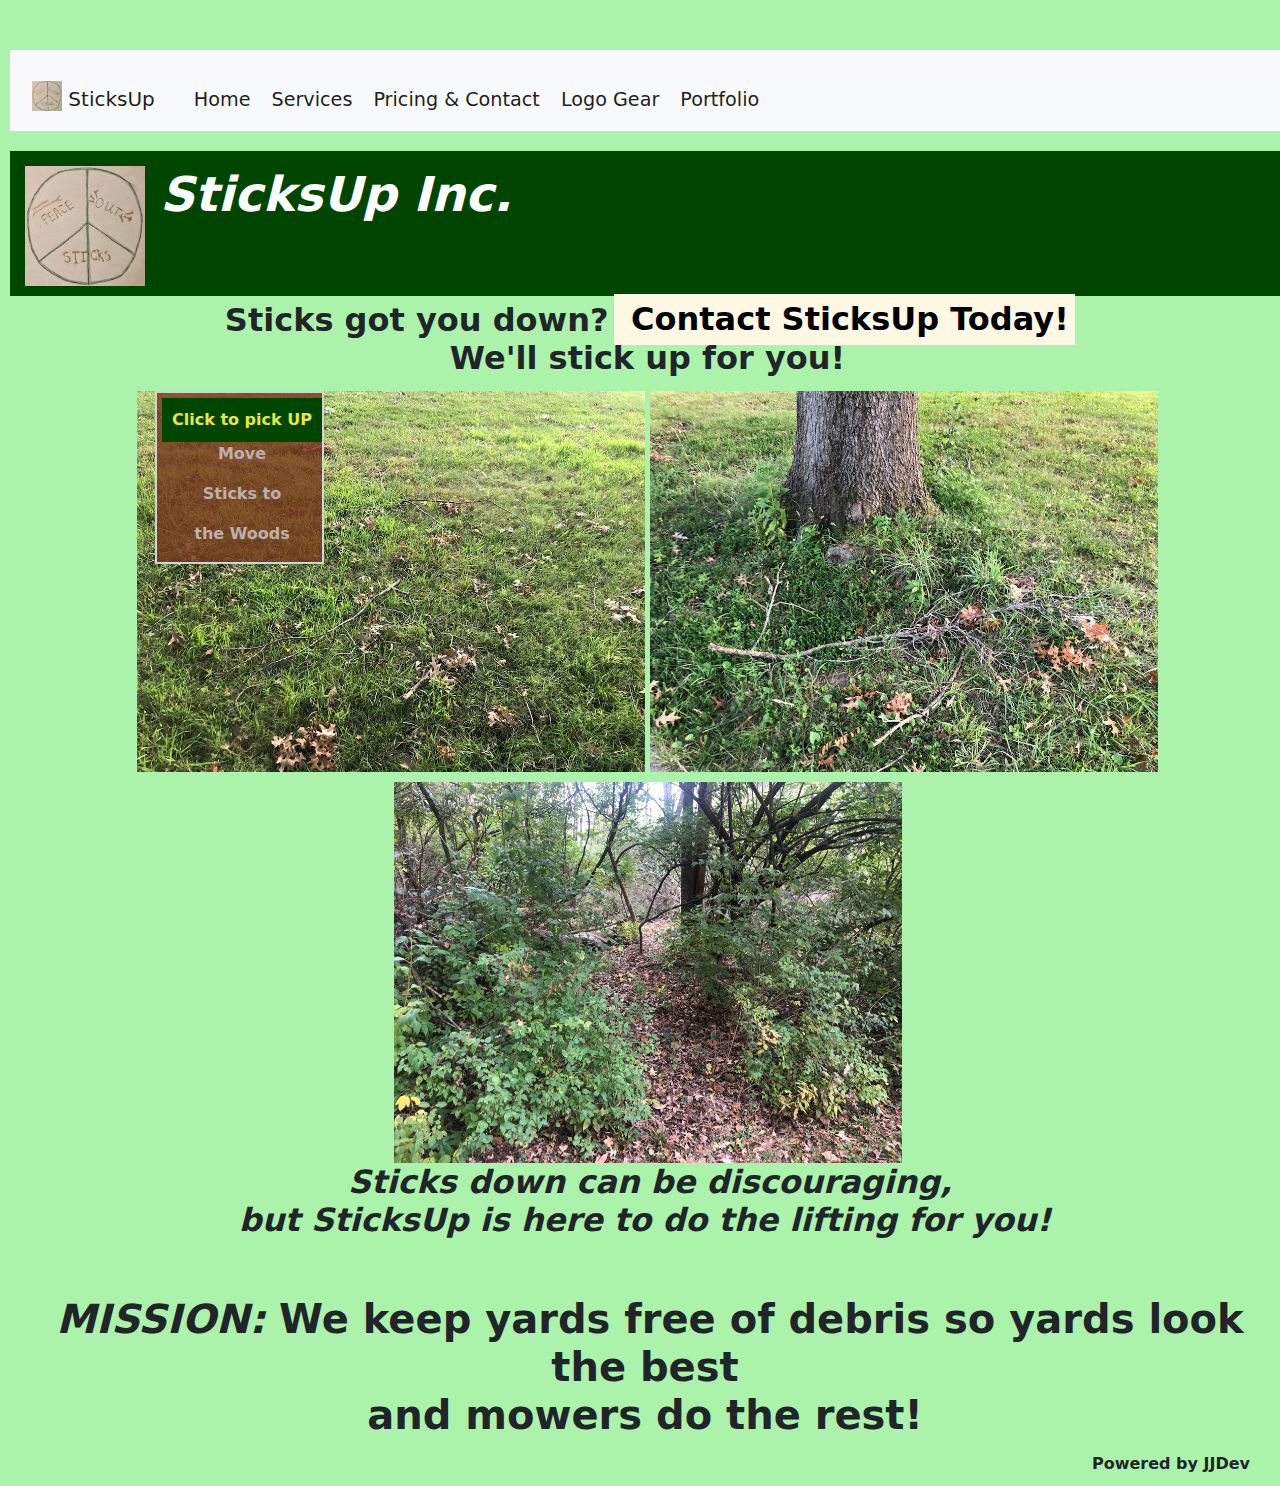
<file: index.html>
<html>
    <head>
        <title>SticksUp Inc.</title>
        <meta name="viewport" content="width=device-width, initial-scale=1.0">  
        <link rel="stylesheet" href="styles.css">
    </head>

    <body style="background: rgb(171, 242, 171)">

        <!-- <iframe src="./navbar.html" frameborder="0"></iframe> -->

        <nav class="navbar sticky-top navbar-expand-md navbar-light bg-light">
            <div class="container-fluid">
              <a class="navbar-brand" href="https://jefejuell.github.io/StickUp-WebsiteProject/">
                <img src="./images/StickUpLogo.jpeg" alt="" width="30" height="30" class="d-inline-block align-text-bottom">
                SticksUp
              </a>
              <button class="navbar-toggler" type="button" data-bs-toggle="collapse" data-bs-target="#navbarTogglerDemo01" aria-controls="navbarTogglerDemo01" aria-expanded="false" aria-label="Toggle navigation">
                <span class="navbar-toggler-icon"></span>
              </button>
              <div class="collapse navbar-collapse" id="navbarTogglerDemo01"> 
                <div class="navbar-nav">
                  <a class="nav-link active" aria-current="page" target="_top" href="https://jefejuell.github.io/StickUp-WebsiteProject/">Home</a>
                  <a class="nav-link active" aria-current="page" target="_top" href="https://jefejuell.github.io/StickUp-WebsiteProject/StickUp.html">Services</a>
                  <a class="nav-link active" aria-current="page" target="_top" href="https://jefejuell.github.io/StickUp-WebsiteProject/ContactUs.html">Pricing & Contact</a>
                  <a class="nav-link active" aria-current="page" target="_top" href="https://jefejuell.github.io/StickUp-WebsiteProject/eCommerce.html">Logo Gear</a>
                  <a class="nav-link active" aria-current="page" href="https://jefejuell.github.io">Portfolio</a>
                </div>  
              </div>
            </div>
        </nav>

        <header>
            <img src = "./images/StickUpLogo.jpeg" alt="SticksUp Logo" style = "float:left; height:120px; width:120px;">
            <div><h1 id="company" style="z-index: 10; color: white;"><b>SticksUp Inc.</b></h1></div>
        </header>

        <div class="section" style="text-align: center;">
            <h2><b>Sticks got you down?<mark> Contact SticksUp Today!</mark><br>We'll stick up for you!</b></h2>
        </div>
        
        <div id ="dragDiv">  <!--Draggable container-->
            <div id="dragDivHeader">Click to pick UP</div>
                <p>Move</p>
                <p>Sticks to</p>
                <p>the Woods</p>
        </div>

        <div style="display: flex; justify-content: center;"> 
            <img src = "./images/BranchesinYard1.jpg" alt="Branches in Yard" style="Width:40%;height:auto;">
            <img src = "./images/BranchesinYard2.jpg" alt="Branches in Yard" style="width:40%;height:auto;">
        </div>

        <div style="display: flex; justify-content: center;"> 
            <img src = "./images/SticksUPWoods.jpg" alt="Branches in Yard" style="Width:40%;height:auto;">
                    </div>

         <h2 style='text-align: center;'><em><b>Sticks down can be discouraging, <br> but SticksUp is here to do the lifting for you!</b></em></h2>
        <br><br><h1 style="text-align:center;"><b><span style= "font-style:italic" >MISSION:  </span>We keep yards free of debris so yards look the best<br> and mowers do the rest!</b></h1>

        <script src="./elementDrag.js"></script>

        <script src="./bootstrap.bundle.min.js"></script>

        <link rel="canonical" href="https://getbootstrap.com/docs/5.1/examples/navbars/">  

            <!-- Bootstrap core CSS -->
        <link rel="stylesheet" href="./bootstrap.min.css">
    </body>

    <footer><b>Powered by JJDev</b></footer>
</html>
</file>
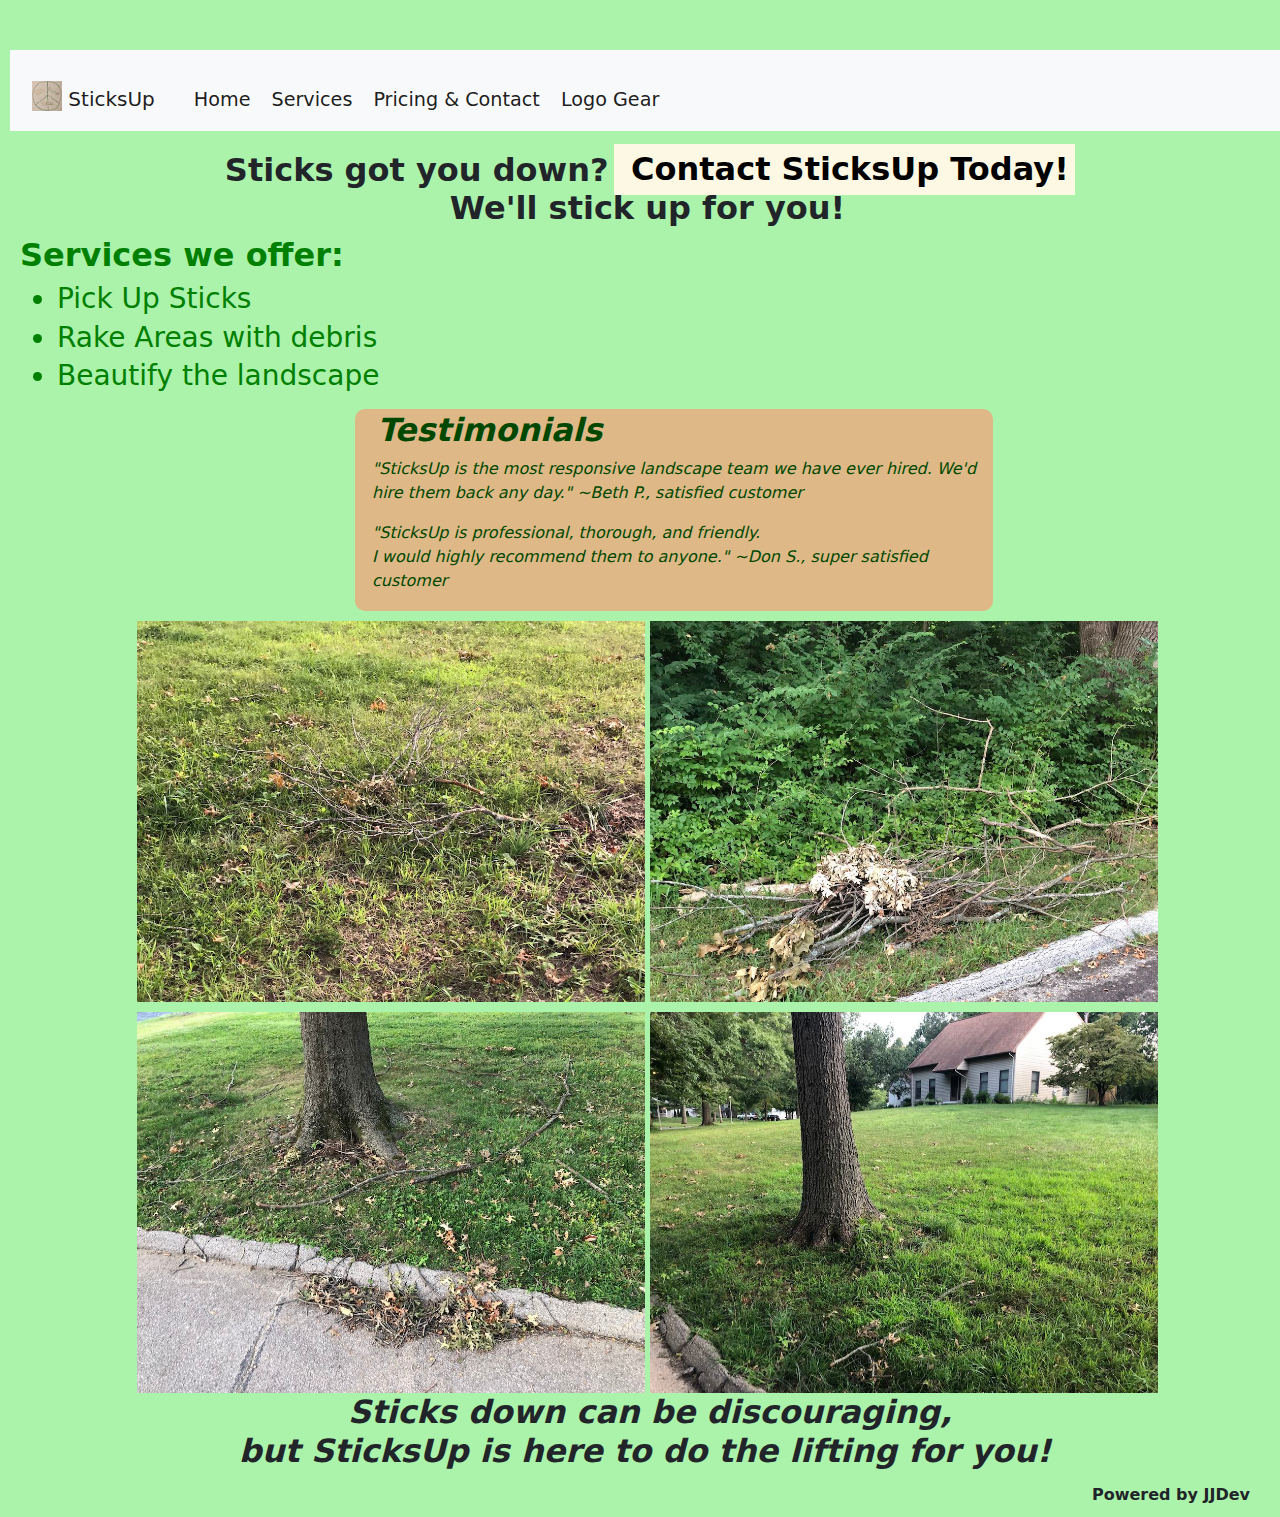
<file: StickUp.html>
<html>
    <head>
        <title>SticksUp Services</title>
        <meta name="viewport" content="width=device-width, initial-scale=1.0">
        <link rel="stylesheet" href="styles.css">  
        <style>
            aside {
                width: 50%;
                padding: 2px 12px;
                margin-left: 350px;
                float: middle;
                font-style: italic;
                color: rgb(0, 72, 0);
                background-color:burlywood;
                border-radius: 10px;
            }
        </style>
    </head>

    <body style="background: rgb(171, 242, 171)">
        <nav class="navbar sticky-top navbar-expand-md navbar-light bg-light">
            <div class="container-fluid">
              <a class="navbar-brand" href="https://jefejuell.github.io/StickUp-WebsiteProject/">
                <img src="./images/StickUpLogo.jpeg" alt="" width="30" height="30" class="d-inline-block align-text-bottom">
                SticksUp
              </a>
              <button class="navbar-toggler" type="button" data-bs-toggle="collapse" data-bs-target="#navbarTogglerDemo01" aria-controls="navbarTogglerDemo01" aria-expanded="false" aria-label="Toggle navigation">
                <span class="navbar-toggler-icon"></span>
              </button>
              <div class="collapse navbar-collapse" id="navbarTogglerDemo01"> 
                <div class="navbar-nav">
                  <a class="nav-link active" aria-current="page" target="_top" href="https://jefejuell.github.io/StickUp-WebsiteProject/">Home</a>
                  <a class="nav-link active" aria-current="page" target="_top" href="https://jefejuell.github.io/StickUp-WebsiteProject/StickUp.html">Services</a>
                  <a class="nav-link active" aria-current="page" target="_top" href="https://jefejuell.github.io/StickUp-WebsiteProject/ContactUs.html">Pricing & Contact</a>
                  <a class="nav-link active" aria-current="page" target="_top" href="https://jefejuell.github.io/StickUp-WebsiteProject/eCommerce.html">Logo Gear</a>
                </div>  
              </div>
            </div>
        </nav>

        <div class="section" style="text-align: center;">
            <h2><b>Sticks got you down?<mark> Contact SticksUp Today!</mark><br>We'll stick up for you!</b></h2>
        </div>

        <section style="color:green">
            <h2><b>Services we offer:</b></h2>
            <h3> 
                <ul>
                    <li>Pick Up Sticks</li>
                    <li>Rake Areas with debris</li>
                    <li>Beautify the landscape</li>
                </ul>
            </h3>
        </section>

        <aside>
            <h2 id="testimonials"><b>Testimonials</b></h2>
            <p>"SticksUp is the most responsive landscape team we have ever hired.  We'd hire them back any day."      ~Beth P., satisfied customer</p>
            <p>"SticksUp is professional, thorough, and friendly.<br>I would highly recommend them to anyone."    ~Don S., super satisfied customer</p>
        </aside>
        <div style="display: flex; justify-content: center;"> 
            <img src = "./images/BranchesinYard3.jpg" alt="Branches in Yard" style="width:40%;height:auto;">
            <img src = "./images/BranchesPile.jpg" alt="Branches Pile" style="width:40%;height:auto;">
        </div>

        <div style="display: flex; justify-content: center;"> 
            <img src = "./images/BrancheswithRoad.jpg" alt="Branches in Road" style="width:40%;height:auto;">
            <img src = "./images/BrancheswithHouse.jpg" alt="Branches with House" style="width:40%;height:auto;">
        </div>
        
        <h2 style='text-align: center;'><em><b>Sticks down can be discouraging, <br> but SticksUp is here to do the lifting for you!</b></em></h2>

         <script src="./bootstrap.bundle.min.js"></script>

        <link rel="canonical" href="https://getbootstrap.com/docs/5.1/examples/navbars/">  

            <!-- Bootstrap core CSS -->
        <link rel="stylesheet" href="./bootstrap.min.css">
    </body>

    <footer><b>Powered by JJDev</b></footer>
</html>
</file>
<file: styles.css>
/*  Styles for Home, Services and Pricing & Contact pages */

* {
    box-sizing: border-box;
    margin-left: 5px;
    margin-top: 5px;
}

body {
    background: rgb(171, 242, 171);
    padding-top: 40px;
    padding-bottom: 20px;
}

header {
    display: flex;
    width: 100%;
    background-color:rgb(0, 70, 0);
    color: white;
    padding: 10px;
}
 
#dragDiv {
    position: absolute;
    left: 150px;
    background-color: rgba(117, 57, 29, 0.808);
    color: rgb(190, 174, 174);
    z-index: 8;
    border: 2px solid #d3d3d3;
    text-align: center;
    font-weight: bolder;
}

#dragDivHeader {
    background-color: rgb(0, 70, 0);
    color: rgb(231, 231, 65); 
    padding: 10px;
    cursor: move;
} 

#quoteButton {
    padding:20px; 
    border-radius:10px; 
    font-size: 30px;
}

.navbar {
    margin-bottom: 20px;
  }

.nav-link {
    color: white;
    font-size: larger;
}

footer {
    float: right;
    vertical-align: bottom;
    margin-bottom: 10px;
    margin-right: 30px;
}

.container {
    padding: 10px;
    font-size: 20px;
    height: auto;
    max-width: auto;  
    background: rgb(231, 231, 65);  
    display: grid;
    grid-template-columns: 50% 50%;
    grid-template-rows: 1fr 1fr;
    grid-gap: 10px;
    text-align: center;
    grid-template-columns: repeat(auto-fit, minmax(300px, 1fr));
}

.map-overlay top {
    top: 0;
    bottom: 0;
    width: 80%;
    background-color: lightskyblue;
}
  
#menu {
    padding: 10px;
    margin: auto;
    background: lightskyblue;
    font-family: 'Open Sans', sans-serif;
  }

form {
    font-weight: bold;
}

#company {
    color: rgb(0, 70, 0);
    font-style: italic;
    font-size: 0.5in;
}

.buttons {
    font-size: 20px;
    padding: 5px;
    border-radius: 80%;
}

#header-img {
    display: flex;
    align-self: center;
    width: 100px;
    height: 100px;
}
#form  {
    display: flex;
    justify-content: center;
    flex-wrap: wrap;
}

.container2 {
    padding: 10px;
    font-size: 20px;
    height: auto;
    max-width: auto;
    background: LightGray;
    display: grid;
    grid-template-columns: 20% 40% 40%;
    grid-template-rows: 1fr 1fr 1fr;
    grid-gap: 10px;
    
    grid-template-areas: 
        "content product product"
        "content product product"
        "advert content advert";
}

.item1{background:LightSkyBlue; font-size: 90%}
.item2{background:rgb(231, 231, 65);}
.item3{background:LightSkyBlue;}
.item4{background:rgb(231, 231, 65); font-size: 90%}
.item5{background:LightSkyBlue;}
.item6{background:rgb(231, 231, 65);}
.item7{background:LightSkyBlue;}
.item8{background:rgb(231, 231, 65);}
.item9{background:lightskyblue;}

#video {
    padding: 10px;
    display: flex;
    align-self: center;
    justify-self: center;
    max-width: 95%;
}
</file>
